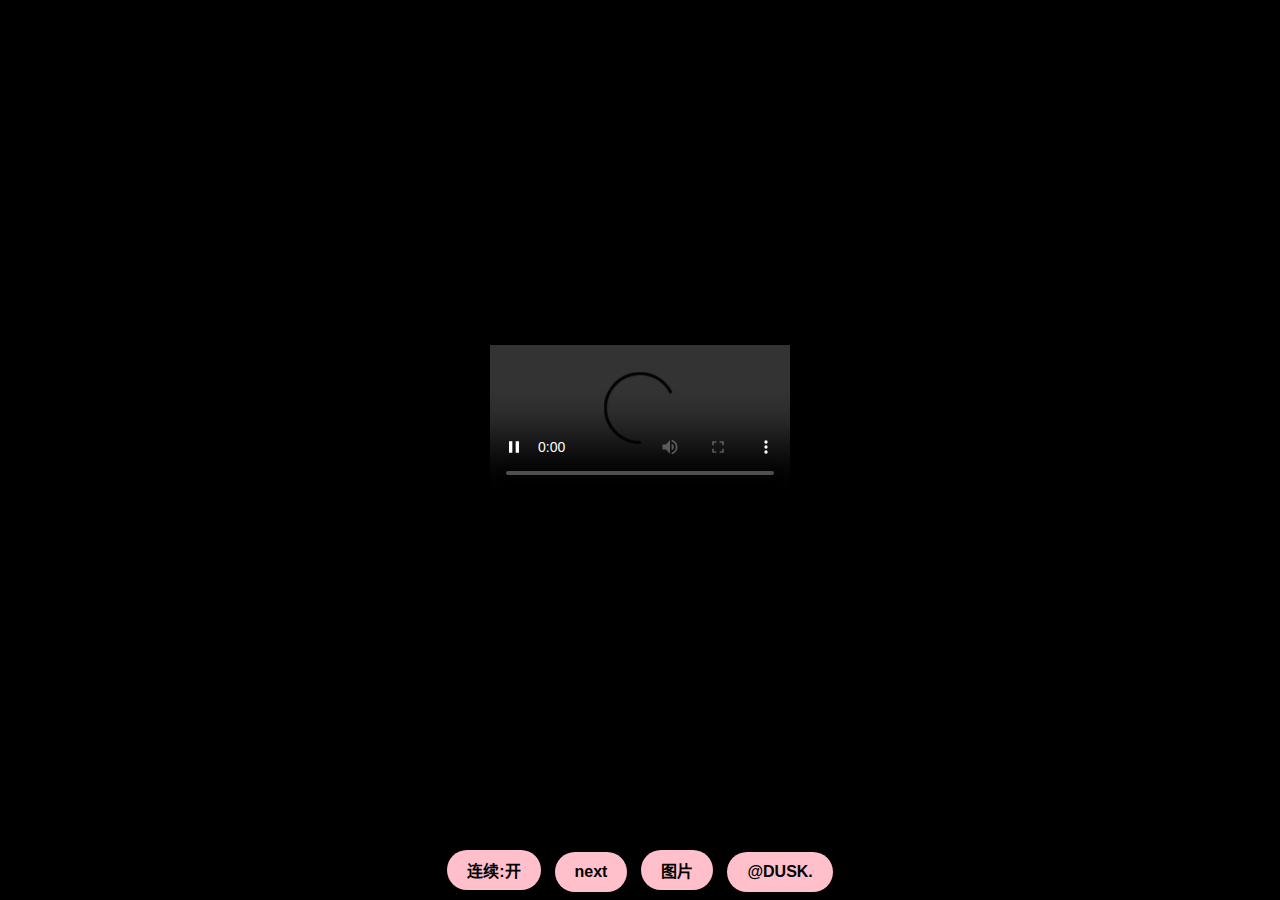
<file: index.html>
<!DOCTYPE html>
<html lang="zh-CN">
<head>
    <meta charSet="utf-8" />
    <meta http-equiv="X-UA-Compatible" content="IE=edge,chrome=1" />
    <meta http-equiv="Cache-Control" content="no-transform" /> 
    <meta http-equiv="Cache-Control" content="no-siteapp" />
    <meta name="referrer" content="never">
    <meta name="renderer" content="webkit" />
    <title>小姐姐在线随机播放</title>
    <link rel="stylesheet" href="style.css">
    <link rel="shortcut icon" type="image/x-icon" href="http://q2.qlogo.cn/headimg_dl?dst_uin=2919408342&spec=100">
</head>
<body>
    <section id="main">
			 <video id="player" controls autoplay webkit-playsinline playsinline></video>	
    </section>
    <section id="buttons" >
        <button id="switch">连续:开</button>
        <button id="next"  >next</button>
        <a href="image.html"><button id="qh">图片</button></a>
        <button id="ZZ" >@DUSK.</button>
    </section>
   	 <script>

        
        (function (window, document) {

            window.onload=function(){
            var player = get('player');
            // // var url = 'http://hc.baozi66.top:99/xjj.php?type=json'
            // // var httpRequest = new XMLHttpRequest();//第一步：建立所需的对象
            // // httpRequest.open('GET', url, true);//第二步：打开连接  将请求参数写在url中  ps:"http://localhost:8080/rest/xxx"
            // // httpRequest.send();//第三步：发送请求  将请求参数写在URL中
            // // httpRequest.onreadystatechange = function () {
            // //     if (httpRequest.readyState == 4 && httpRequest.status == 200) {
            // //         var json = httpRequest.responseText;//获取到json字符串，还需解析
            // //         obj_url = JSON.parse(json)['video_audio'];
            // //         console.log(json);
            // //         console.log(obj_url);
                     player.src = 'https://api.aipipi.net/api/xjj.php';
            // //     }
                  player.play();
            // // }
            };

            if (top != self) {
                window.top.location.replace(self.location.href);
            }
            var get = function (id) {
                return document.getElementById(id);
            }
            var bind = function (element, event, callback) {
                return element.addEventListener(event, callback);
            }

            var auto = true;
            var type = true;
            var player = get('player');
            var randomm = function () {
                // var url = 'http://hc.baozi66.top:99/xjj.php?type=json'
                // var httpRequest = new XMLHttpRequest();//第一步：建立所需的对象
                // httpRequest.open('GET', url, true);//第二步：打开连接  将请求参数写在url中  ps:"http://localhost:8080/rest/xxx"
                // httpRequest.send();//第三步：发送请求  将请求参数写在URL中
                // httpRequest.onreadystatechange = function () {
                //     if (httpRequest.readyState == 4 && httpRequest.status == 200) {
                //         var json = httpRequest.responseText;//获取到json字符串，还需解析
                //         obj_url = JSON.parse(json)['video_audio'];
                //         console.log(json);
                //         console.log(obj_url);
                         player.src = 'https://api.aipipi.net/api/xjj.php';
                         player.play();
                //     }
                // };

            }
            bind(get('next'), 'click', randomm);
            bind(player, 'error', function () {
                randomm();
            });
            bind(get('switch'), 'click', function () {
                auto = !auto;
                this.innerText = '连续: ' + (auto ? '开' : '关');
            });	
            bind(player, 'ended', function () {
                if (auto) randomm();
            });
        })
        (window, document);
        </script>
</body>
</html>
</file>
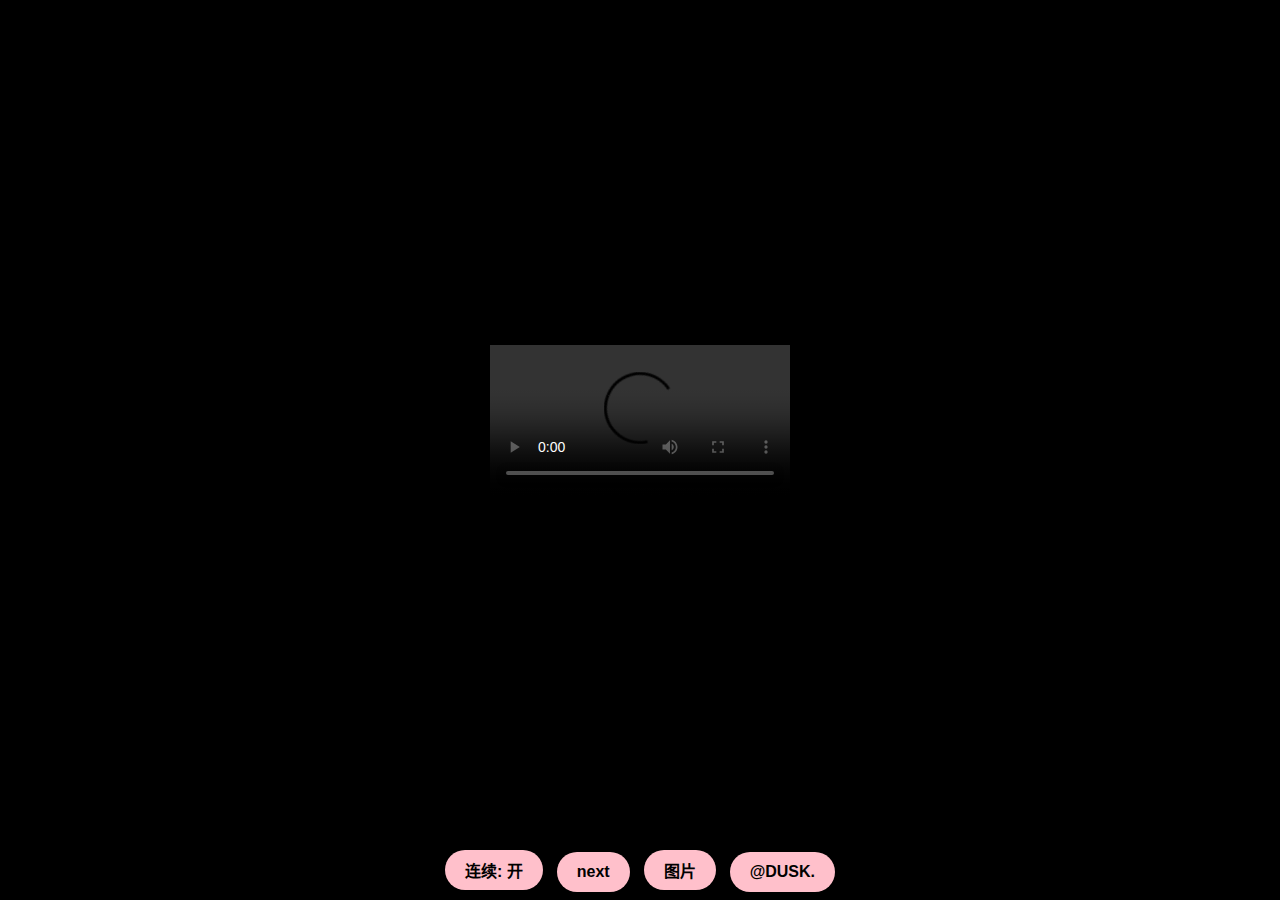
<file: 111.html>
<!DOCTYPE html>
<html lang="zh-CN">
<head>
    <meta charSet="utf-8" />
    <meta http-equiv="X-UA-Compatible" content="IE=edge,chrome=1" />
    <meta http-equiv="Cache-Control" content="no-transform" /> 
    <meta http-equiv="Cache-Control" content="no-siteapp" />
    <meta name="referrer" content="never">
    <meta name="renderer" content="webkit" />
    <meta name="viewport" content="width=device-width, initial-scale=1.0, maximum-scale=1.0, user-scalable=no" />
    <title>小姐姐在线随机播放</title>
    <link rel="stylesheet" href="style.css">
    <link rel="shortcut icon" type="image/x-icon" href="http://q2.qlogo.cn/headimg_dl?dst_uin=2919408342&spec=100">
</head>
<body>
    <section id="main">
			 <video id="player" onload="loaded()" src="http://www.kuaidoushe.com/video.php" controls autoplay webkit-playsinline playsinline></video>	
    </section>
    <section id="buttons" >
        <button id="switch">连续: 开</button>
        <button id="next">next</button>
        <a href="image.html"><button id="qh">图片</button></a>
        <button id="next" >@DUSK.</button>
	</a>
    </section>
   	 <!-- <script>

        
        (function (window, document) {

            window.onload=function(){
            var player = get('player');
            var url = 'http://hc.baozi66.top:99/xjj.php?type=json'
            var httpRequest = new XMLHttpRequest();//第一步：建立所需的对象
            httpRequest.open('GET', url, true);//第二步：打开连接  将请求参数写在url中  ps:"http://localhost:8080/rest/xxx"
            httpRequest.send();//第三步：发送请求  将请求参数写在URL中
            httpRequest.onreadystatechange = function () {
                if (httpRequest.readyState == 4 && httpRequest.status == 200) {
                    var json = httpRequest.responseText;//获取到json字符串，还需解析
                    obj_url = JSON.parse(json)['video_audio'];
                    console.log(json);
                    console.log(obj_url);
                    player.src = obj_url;
                }
                player.play();
            }
            };

            if (top != self) {
                window.top.location.replace(self.location.href);
            }
            var get = function (id) {
                return document.getElementById(id);
            }
            var bind = function (element, event, callback) {
                return element.addEventListener(event, callback);
            }

            var auto = true;
            var type = true;
            var player = get('player');
            var randomm = function () {
                var url = 'http://hc.baozi66.top:99/xjj.php?type=json'
                var httpRequest = new XMLHttpRequest();//第一步：建立所需的对象
                httpRequest.open('GET', url, true);//第二步：打开连接  将请求参数写在url中  ps:"http://localhost:8080/rest/xxx"
                httpRequest.send();//第三步：发送请求  将请求参数写在URL中
                httpRequest.onreadystatechange = function () {
                    if (httpRequest.readyState == 4 && httpRequest.status == 200) {
                        var json = httpRequest.responseText;//获取到json字符串，还需解析
                        obj_url = JSON.parse(json)['video_audio'];
                        console.log(json);
                        console.log(obj_url);
                        player.src = obj_url;
                        player.play();
                    }
                };

            }
            bind(get('next'), 'click', randomm);
            bind(player, 'error', function () {
                randomm();
            });
            bind(get('switch'), 'click', function () {
                auto = !auto;
                this.innerText = '连续: ' + (auto ? '开' : '关');
            });	
            bind(player, 'ended', function () {
                if (auto) randomm();
            });
        })
        (window, document);
        </script> -->
</body>
</html>
</file>
<file: style.css>
* {
    border: 0;
    margin: 0;
    padding: 0;
    outline: none;
    box-sizing: border-box;
}

body {
    background: #000;
    width: 100vw;
    height: 100vh;
    overflow: hidden;
    display: flex;
    flex-direction: column;
    align-items: center;
}


#main {
    height: calc(100vh - 60px);
    display: flex;
    justify-content: center;
    align-items: center;
}

#player {
    width: 100%;
    height: auto;
    max-height: 100%;
}

#buttons {
    height: 60px;
    padding: 10px;
}
#switch,
#next,
#ZZ,
#qh {
    background: #FFC0CB;
    color: #000000;
    font-size: 16px;
    font-weight: bold;
    height: 40px;
    padding: 0px 20px;
    margin: 0px 5px;
    border-radius: 20px;
}
</file>
